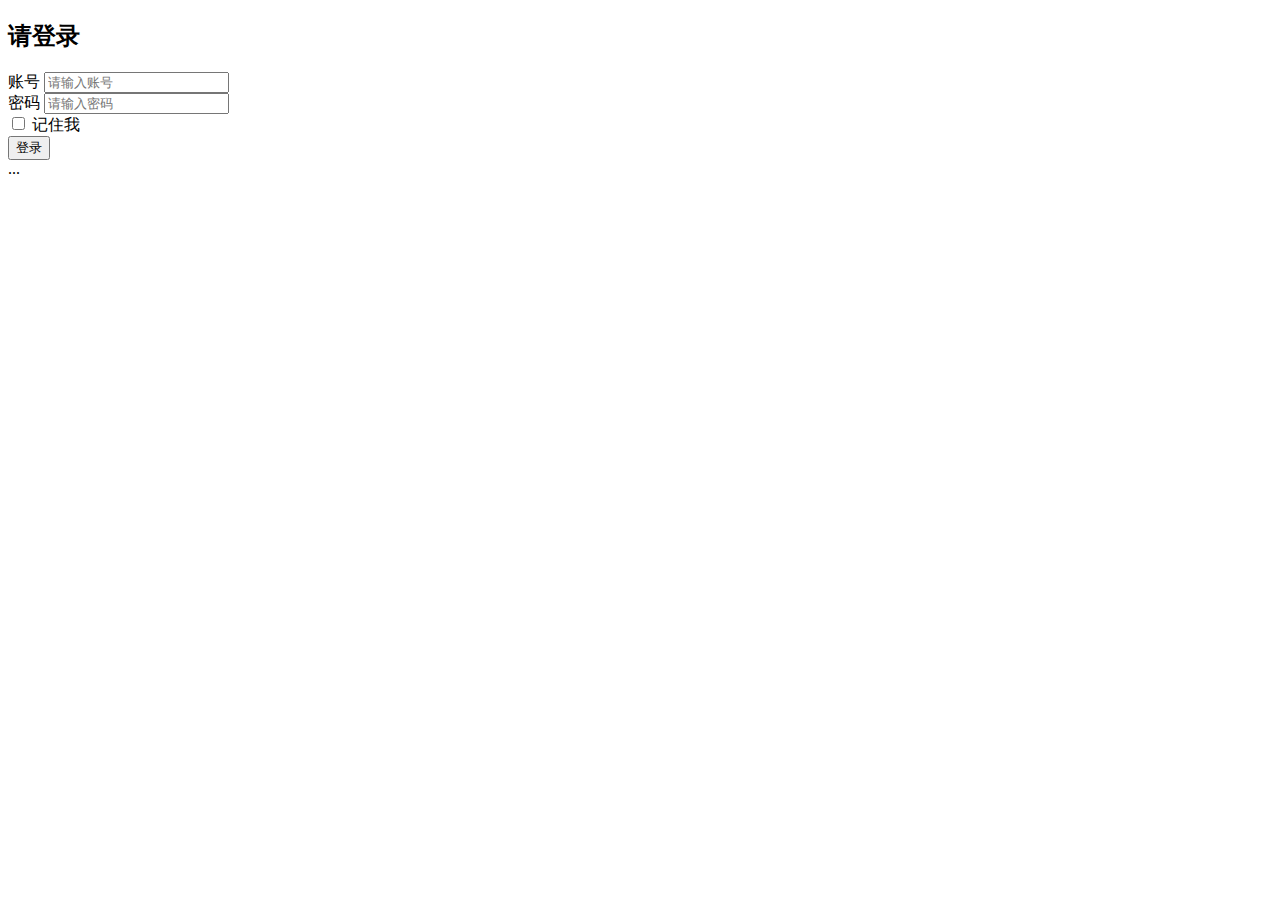
<file: src/main/resources/templates/login.html>
<!DOCTYPE html>
<html xmlns="http://www.w3.org/1999/xhtml"
	xmlns:th="http://www.thymeleaf.org">
<head th:replace="~{fragments/header :: header}">
</head>
<body>

	<div class="container blog-content-container">

		<form th:action="@{~/login}" method="post">
			<h2>请登录</h2>

			<div class="form-group col-md-5">
				<label for="username" class="col-form-label">账号</label> <input
					type="text" class="form-control" id="username" name="username"
					maxlength="50" placeholder="请输入账号">

			</div>
			<div class="form-group col-md-5">
				<label for="password" class="col-form-label">密码</label> <input
					type="password" class="form-control" id="password" name="password"
					maxlength="30" placeholder="请输入密码">
			</div>
			<div class="form-group col-md-5">
				<input type="checkbox" value="remember-me"> 记住我
			</div>
			<div class="form-group col-md-5">
				<button type="submit" class="btn btn-primary">登录</button>
			</div>

		</form>
	</div><!-- /container -->


	<div th:replace="~{fragments/footer :: footer}">...</div>
</body>
</html>
</file>
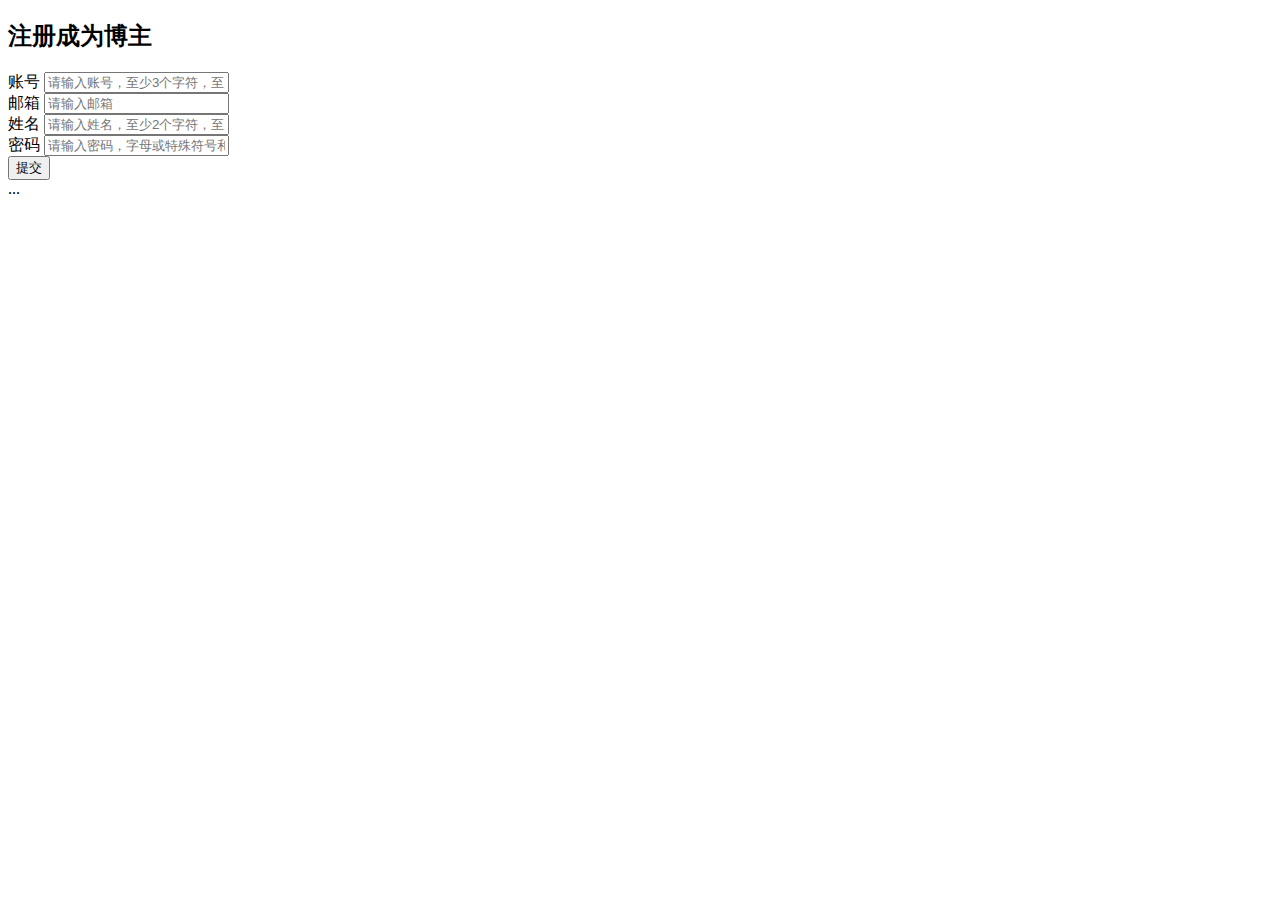
<file: src/main/resources/templates/register.html>
<!DOCTYPE html>
<html xmlns="http://www.w3.org/1999/xhtml"
	xmlns:th="http://www.thymeleaf.org">
<head th:replace="~{fragments/header :: header}">
</head>
<body>

	<div class="container blog-content-container">

		<form th:action="@{~/register}"  method="post">
			<h2 class="form-signin-heading">注册成为博主</h2>

			<div class="form-group col-md-5">
				<label for="username" class="col-form-label">账号</label> <input
					type="text" class="form-control" id="username" name="username"
					maxlength="50" placeholder="请输入账号，至少3个字符，至多20个">

			</div>
			<div class="form-group col-md-5">
				<label for="email" class="col-form-label">邮箱</label> <input
					type="email" class="form-control" id="email" name="email"
					maxlength="50" placeholder="请输入邮箱">
			</div>
			<div class="form-group col-md-5">
				<label for="name" class="col-form-label">姓名</label> <input
					type="text" class="form-control" id="name" name="name"
					maxlength="20" placeholder="请输入姓名，至少2个字符，至多20个">
			</div>
			<div class="form-group col-md-5">
				<label for="password" class="col-form-label">密码</label> <input
					type="password" class="form-control" id="password" name="password"
					maxlength="30" placeholder="请输入密码，字母或特殊符号和数字结合">
			</div>
			<div class="form-group col-md-5">
				<button type="submit" class="btn btn-primary">提交</button>
			</div>

		</form>

	</div><!-- /container -->


	<div th:replace="~{fragments/footer :: footer}">...</div>
</body>
</html>
</file>
